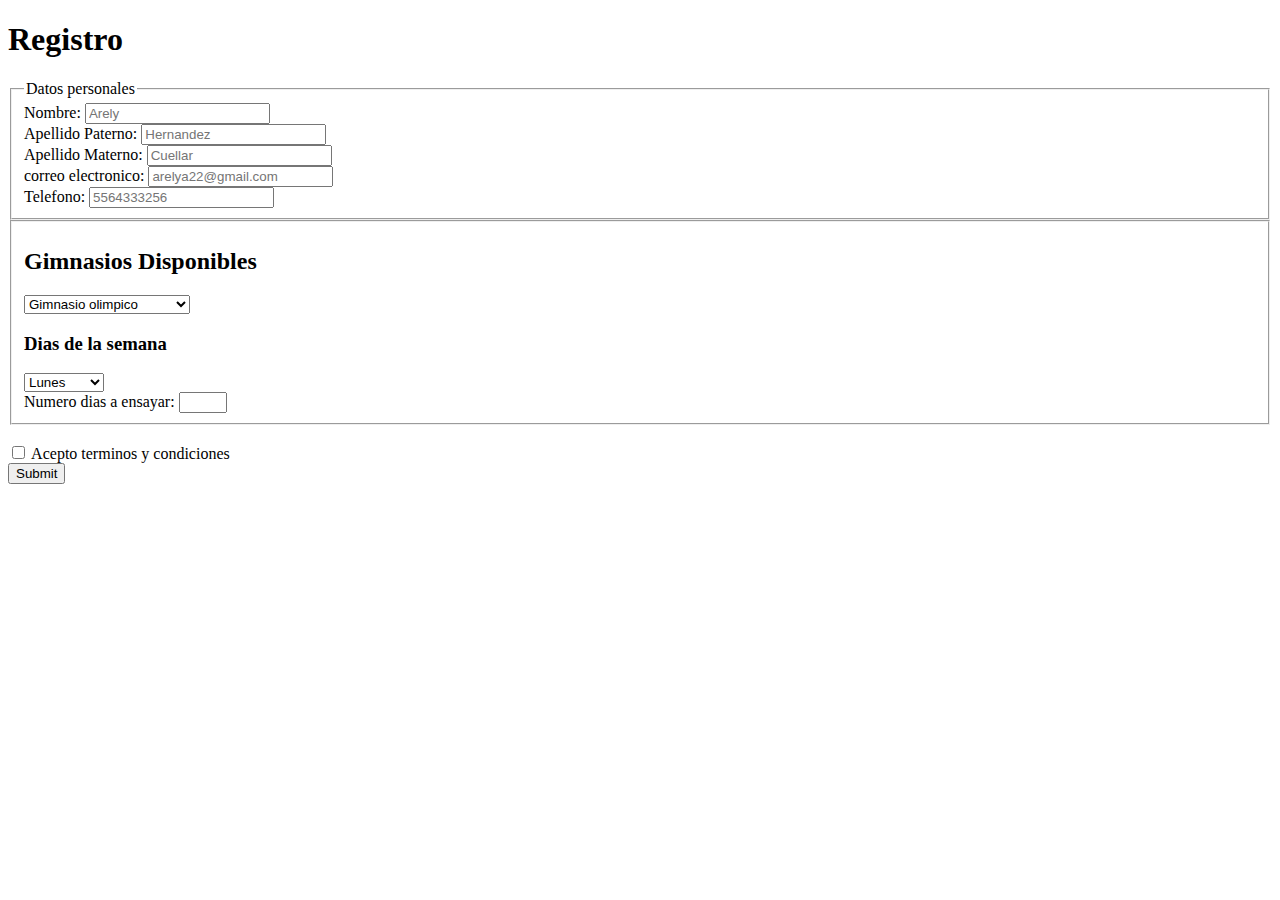
<file: formularioContacto.html>
<!DOCTYPE html>
<html lang="en">
<head>
    <meta charset="UTF-8">
    <meta name="viewport" content="width=device-width, initial-scale=1.0">
    <title>Registro</title>
</head>
<body>
    <header>
        <h1>Registro</h1>
    </header>
<main>
      <fieldset>
           <legend>Datos personales</legend>
        Nombre: <input type="text" placeholder="Arely" required><br>
        Apellido Paterno: <input type="text" placeholder="Hernandez" required><br>
        Apellido Materno: <input type="text" placeholder="Cuellar" required><br>
        correo electronico: <input type="email" placeholder="arelya22@gmail.com"><br>
        Telefono: <input type="number" placeholder="5564333256"><br>



    </fieldset>
    <fieldset>
        <h2>Gimnasios Disponibles</h2>
         <select name="Gimnasios">
         <option value="">Gimnasio olimpico</option>
         <option value="">Gimnasio sala de armas</option>
         <option value="">Gimnasio chimalhuacan</option>
        </select>

        <h3>Dias de la semana</h3>
        <select name="Dias">
            <option value="">Lunes</option>
            <option value="">Martes</option>
            <option value="">Miercoles</option>
            <option value="">jueves</option>
            <option value="">viernes</option>
           </select><br>
           Numero dias a ensayar: <input type="number" min="1" max="5" required><br>
    </fieldset>
    <br>
    <input type="checkbox" required> Acepto terminos y condiciones
                <br>
                <input type="submit">


</main>
    
</body>
</html>
</file>
